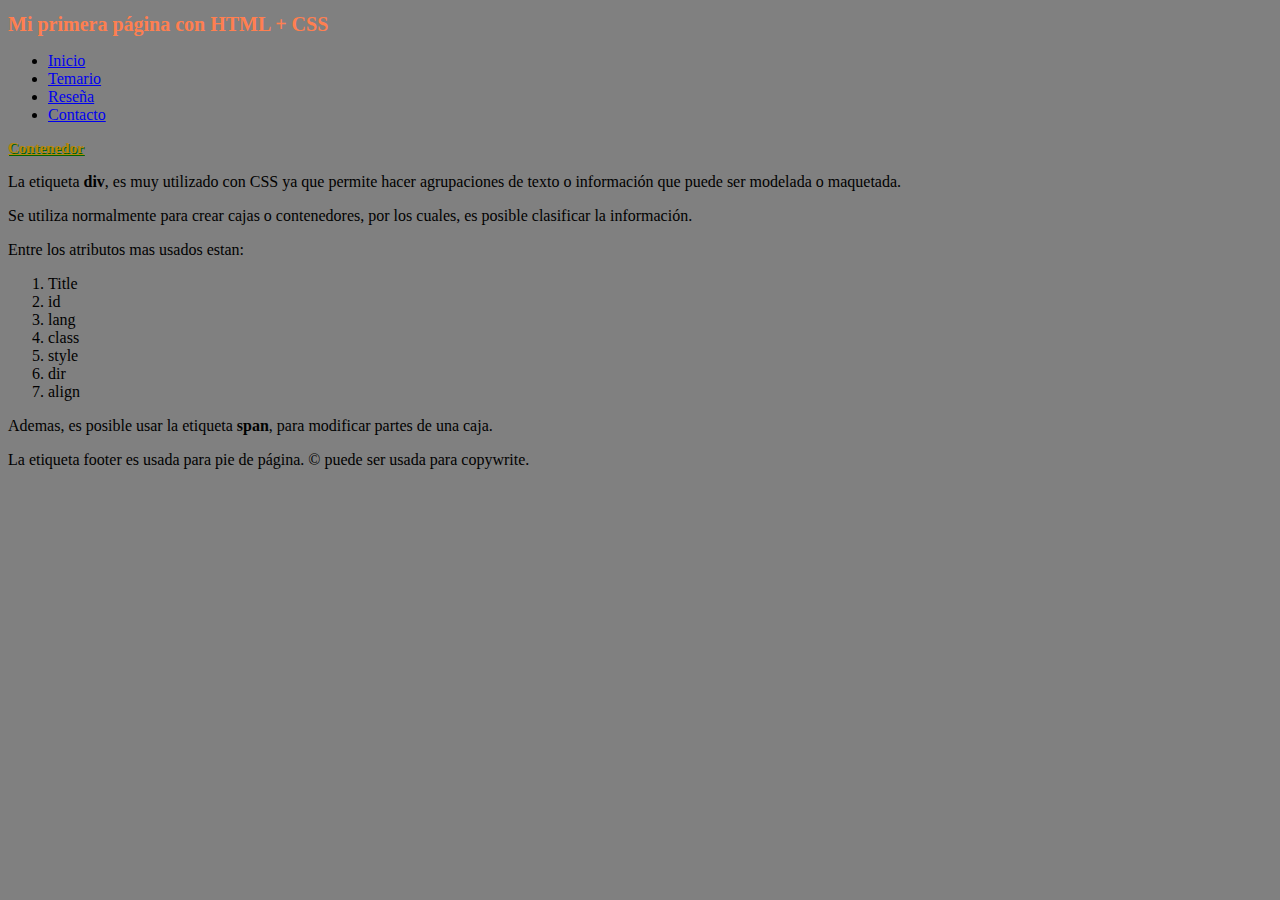
<file: CSS/Primeros_pasos/Index.html>
<!DOCTYPE html>

<html lang="es">

    <head>
        <title>HTML + CSS</title>
        <meta charset="utf-8">
        <style> 
            h2 {
                color:darkgoldenrod;
                font-size: 15px;
                text-shadow: 1px 1px 0px darkgreen;
                text-decoration: underline;
            }
        </style> <!--Segunda forma de usar CSS en el head modificando 
                     en el head las diferentes etiquetas-->
        <link rel="stylesheet" type="text/css" href="styles.css"/>
    </head>

    <body>
        <h1 style="color:coral; font-size: 20px;";>Mi primera página con HTML + CSS</h1>
            <!--Esta es la primera forma de usar CSS y la menos recomendada-->


        <ul> <!--La # es una almohadilla usada para tener un
             enlace vacío-->
            <li><a href="#">Inicio</a></li>
            <li><a href="#">Temario</a></li>
            <li><a href="#">Reseña</a></li>
            <li><a href="#">Contacto</a></li>
        </ul>
        <div id="descripcion">
            <h2>Contenedor</h2>
            <p>
            La etiqueta <strong>div</strong>, es muy utilizado con CSS ya que permite hacer
            agrupaciones de texto o información que puede ser modelada o maquetada.
            </p>
            <p>
                Se utiliza normalmente para crear cajas o contenedores, por los cuales,
                es posible clasificar la información.
            </p>
            <p>Entre los atributos mas usados estan:
                <ol>
                    <li>Title</li>
                    <li>id</li>
                    <li>lang</li>
                    <li>class</li>
                    <li>style</li>
                    <li>dir</li>
                    <li>align</li>
                </ol>
            </p>
            <p>
                Ademas, es posible usar la etiqueta <strong>span</strong>, para modificar
                partes de una caja.
            </p>
        </div>

        <footer>
            La etiqueta footer es usada para pie de página. &copy; puede ser usada para copywrite.
        </footer>
    </body>

</html>
</file>
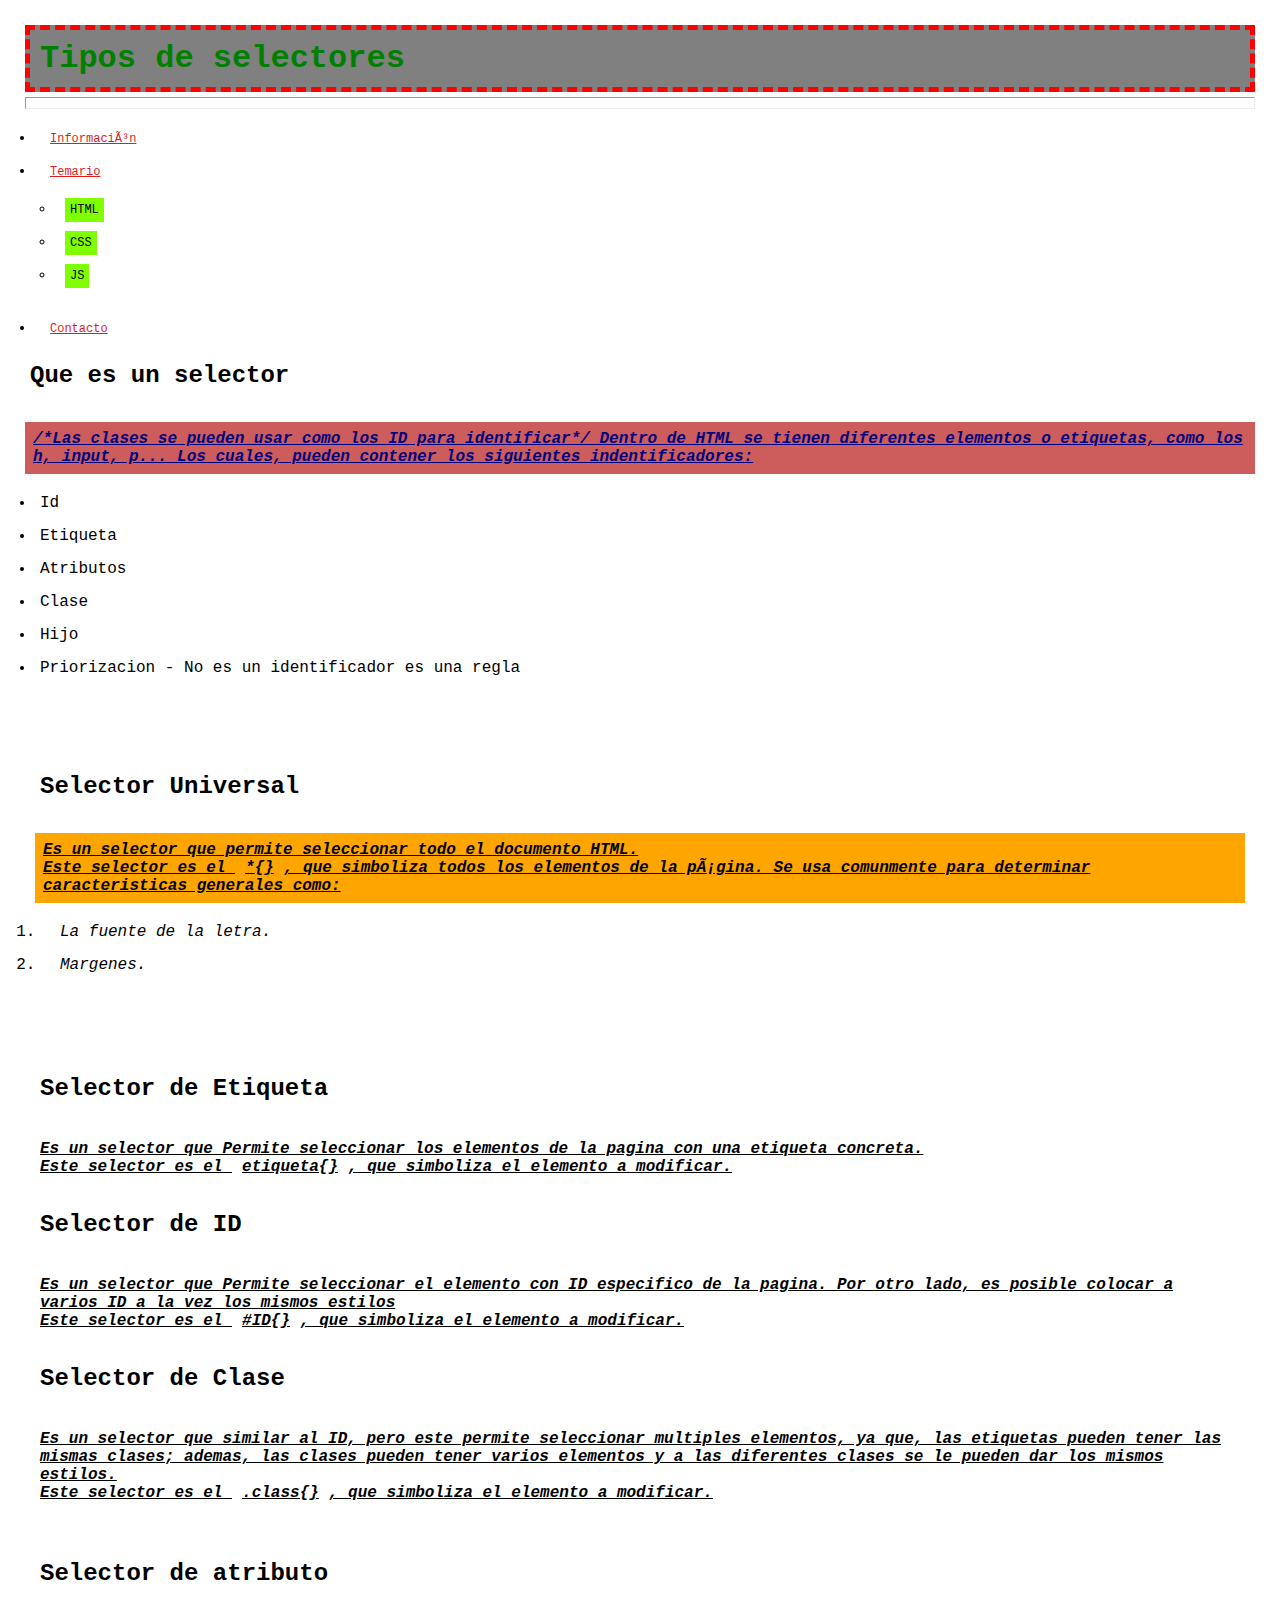
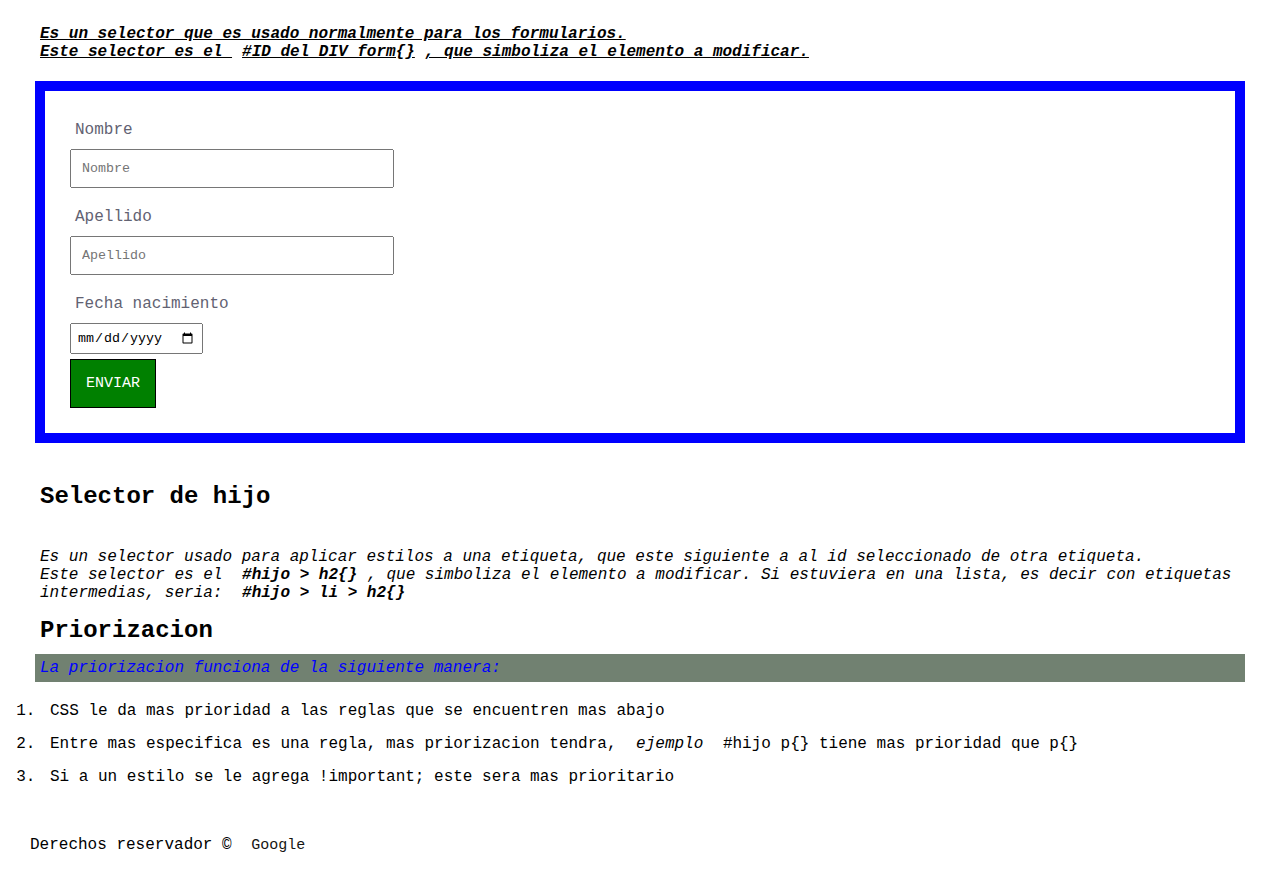
<file: CSS/Selectores/index.html>
<!DOCTYPE html>

<html lang="es">

    <head>
        <title>Selectores</title>
        <meta charset="uft-8">
        <link rel="stylesheet" type="text/css" href="styles.css">
    </head>

    <body>
        <h1 id="titulo">Tipos de selectores</h1>
        <hr/>

        <ul id="menu">
            <li><a href="https://www.w3schools.com/css/" target="_blank">Información</a></li>
            <li><a href="#">Temario</a>
                <ul>
                    <li><a href="#">HTML</a></li>
                    <li><a href="#">CSS</a></li>
                    <li><a href="#">JS</a></li>
                </ul>
            </li>
            <li><a href="#">Contacto</a></li>
        </ul>

        <h2>Que es un selector</h2>
        <br/>

        <p class="parrafo parrafo1"> /*Las clases se pueden usar como los ID para identificar*/
            Dentro de HTML se tienen diferentes elementos o etiquetas, como los h, input, p...  Los cuales,
            pueden contener los siguientes indentificadores:
            
            <ul>
                <li>Id</li>
                <li>Etiqueta</li>
                <li>Atributos</li>
                <li>Clase</li>
                <li>Hijo</li>
                <li>Priorizacion - No es un identificador es una regla</li>
            </ul>
            <br/>
        </p>
        <br/>

        <div>
        <h2>Selector Universal</h2>
        <br/>
        
        <p class="parrafo parrafo2">
            Es un selector que permite seleccionar todo el documento HTML.<br/>  
            Este selector es el <strong>*{}</strong>, que simboliza todos los elementos de la página.
            Se usa comunmente para determinar caracteristicas generales como:
            
            <ol>
                <li><em>La fuente de la letra.</em></li>
                <li><em>Margenes.</em></li>
            </ol> 
        </p>
        </div>
        <br/><br/>

        <div>
            <h2>Selector de Etiqueta</h2>
            <br/>
            
            <p class="parrafo">
                Es un selector que Permite seleccionar los elementos de la pagina con una etiqueta concreta.<br/>  
                Este selector es el <strong>etiqueta{}</strong>, que simboliza el elemento a modificar.
            </p>
            </div>

            <div id="descripcion">
                <h2>Selector de ID</h2>
                <br/>
                
                <p class="parrafo">
                    Es un selector que Permite seleccionar el elemento con ID especifico de la pagina. Por otro lado,
                    es posible colocar a varios ID a la vez los mismos estilos<br/>  
                    Este selector es el <strong>#ID{}</strong>, que simboliza el elemento a modificar.
                    </ol> 
                </p>
            </div>

            <div id="explicacion">
                <h2>Selector de Clase</h2>
                <br/>
                
                <p class="parrafo">
                    Es un selector que similar al ID, pero este permite seleccionar multiples elementos, ya que, las etiquetas
                    pueden tener las mismas clases; ademas, las clases pueden tener varios elementos y a las diferentes clases
                    se le pueden dar los mismos estilos.<br/>  
                    Este selector es el <strong>.class{}</strong>, que simboliza el elemento a modificar.
                    </ol> 
                </p>
            </div>
            <br/>

            <div id="usuario">

                <h2>Selector de atributo</h2>
                <br/>
                
                <p class="parrafo">
                    Es un selector que es usado normalmente para los formularios.<br/>  
                    Este selector es el <strong>#ID del DIV form{}</strong>, que simboliza el elemento a modificar.
                    </ol> 
                </p>

                <form>
                    <label for="nombre">Nombre</label>
                    <input type="text" name="nombre" placeholder="Nombre"/>
                    <label for="apellido">Apellido</label>
                    <input type="text" name="apellido" placeholder="Apellido"/>
                    <label for="calendario">Fecha nacimiento</label>
                    <input type="date" name="calendario"/>
                    <input type="submit" value="enviar">
                </form>
            </div>

            <div id="hijo">

                <h2>Selector de hijo</h2>
                <br/>
                
                <p class="parrafo">
                    Es un selector usado para aplicar estilos a una etiqueta, que este siguiente a
                    al id seleccionado de otra etiqueta.<br/>  
                    Este selector es el <strong>#hijo > h2{}</strong>, que simboliza el elemento a modificar.
                    Si estuviera en una lista, es decir con etiquetas intermedias, seria: <strong>#hijo > li > h2{}</strong>    
                </ol> 
                </p>

                <h2>Priorizacion</h2>
                
                <p id="priori">La priorizacion funciona de la siguiente manera:
                    <ol>
                        <li>CSS le da mas prioridad a las reglas que se encuentren mas abajo</li>
                        <li>Entre mas especifica es una regla, mas priorizacion tendra, <em>ejemplo</em>
                        #hijo p{} tiene mas prioridad que p{}</li>
                        <li>Si a un estilo se le agrega !important; este sera mas prioritario</li>
                    </ol>
                </p>

            </div>
        
            <footer>Derechos reservador &copy; <a href="https://www.google.com/?gws_rd=ssl" target="_blank">Google</a></footer>
    </body>


</html>
</file>
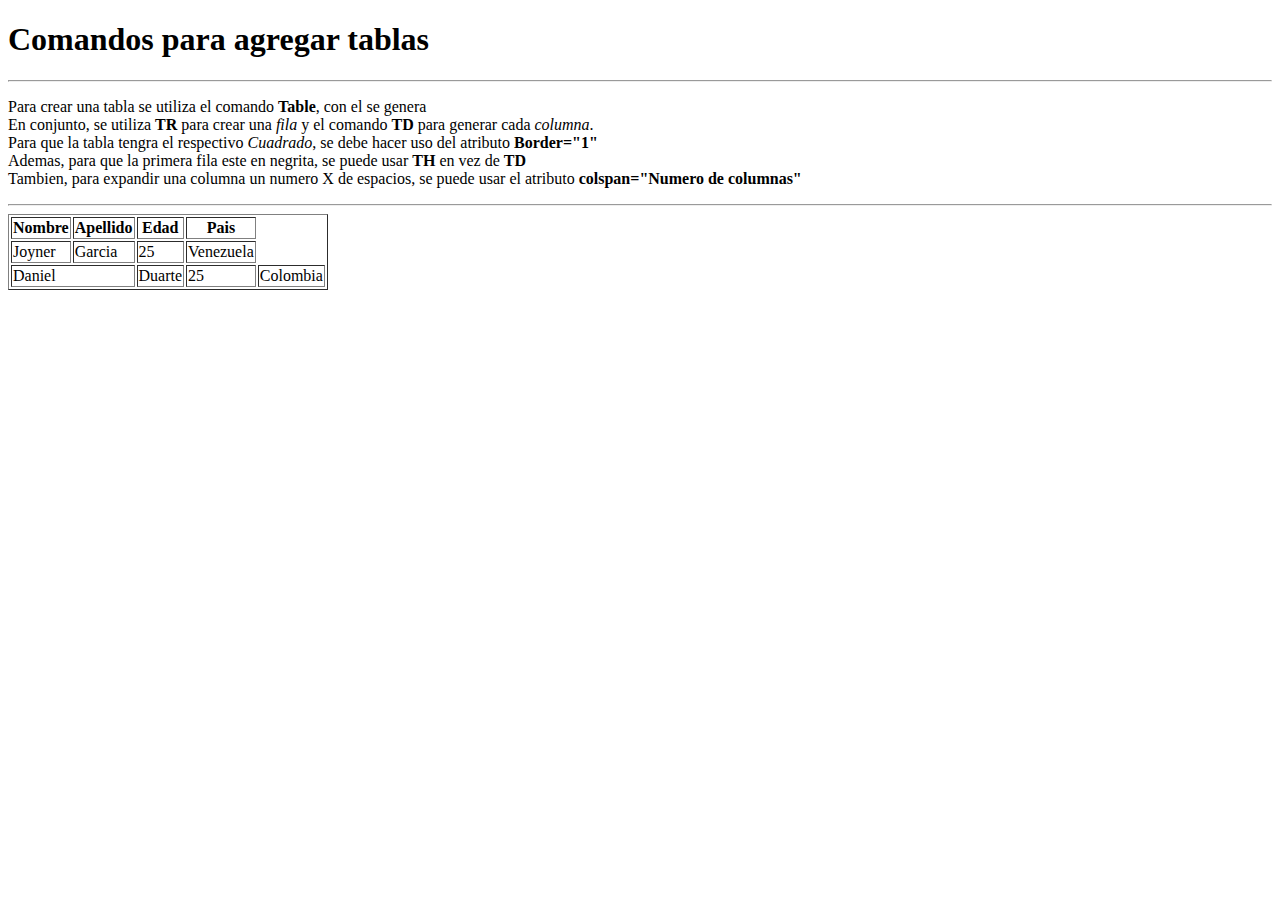
<file: Agregar_Tabla.html>
<!DOCTYPE html>

<html lang="es">

    <head>
        <title>Agregar tabla</title>
    </head>

    <body font="Arial" aria-setsize="10">

        <h1>Comandos para agregar tablas</h1>
        <hr/>

        <p>Para crear una tabla se utiliza el comando <strong>Table</strong>, con el se genera
        <br/>
           En conjunto, se utiliza <strong>TR</strong> para crear una <i>fila</i> y el comando
           <strong>TD</strong> para generar cada <em>columna</em>.
        <br/>
        Para que la tabla tengra el respectivo <i>Cuadrado</i>, se debe hacer uso del atributo 
        <strong>Border="1"</strong>
        <br/>
        Ademas, para que la primera fila este en negrita, se puede usar <strong>TH</strong> en vez
        de <strong>TD</strong>
        <br/>
        Tambien, para expandir una columna un numero X de espacios, se puede usar el atributo
        <strong>colspan="Numero de columnas"</strong>
        </p>
        <hr/>

        <table border="1">

            <tr>
                <th>Nombre</th>
                <th>Apellido</th>
                <th>Edad</th>
                <th>Pais</th>
            </tr>

            <tr>
                <td>Joyner</td>
                <td>Garcia</td>
                <td>25</td>
                <td>Venezuela</td>                
            </tr>

            <tr>
                <td colspan="2">Daniel</td>
                <td>Duarte</td>
                <td>25</td>
                <td>Colombia</td>                
            </tr>

        </table>

    </body>

</html>
</file>
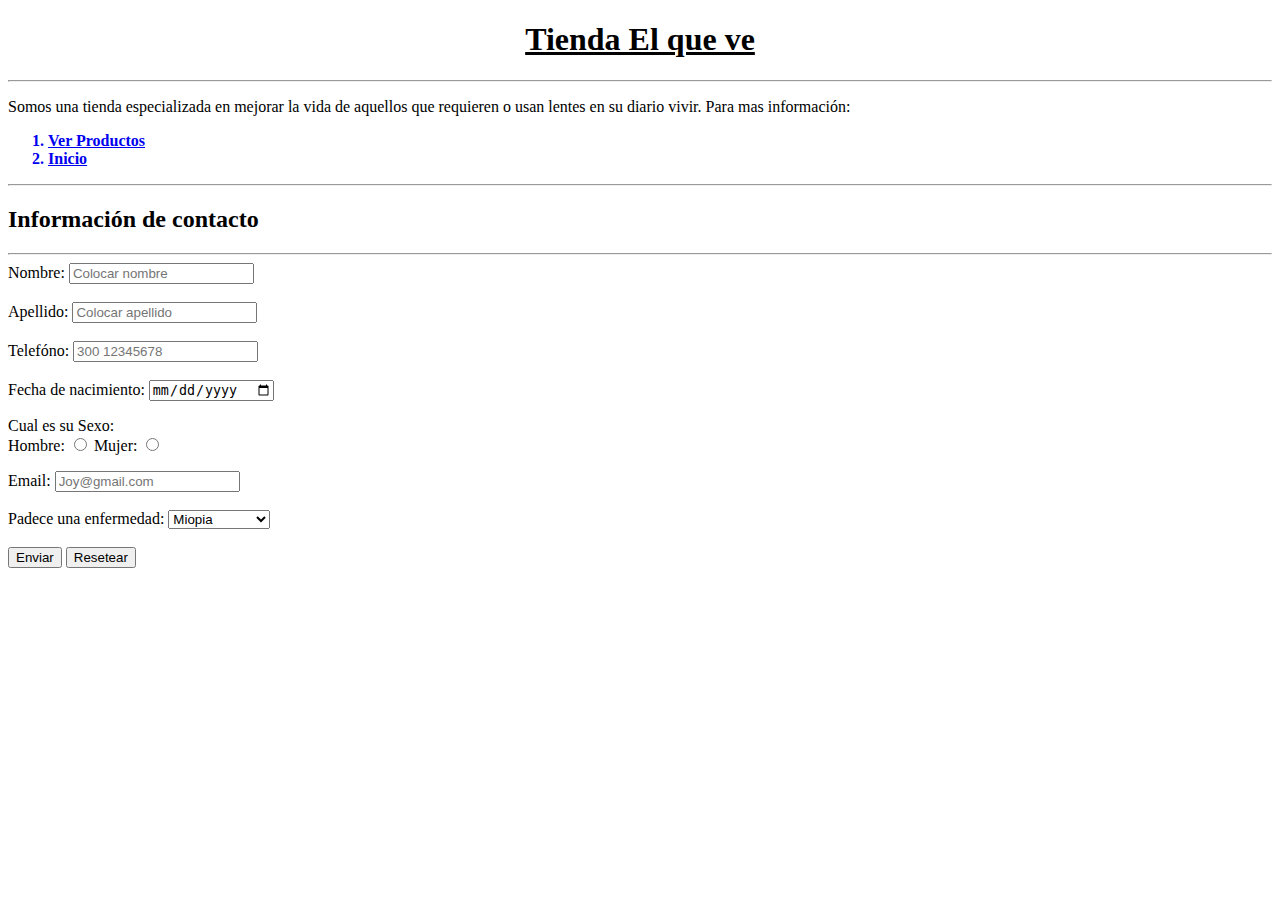
<file: Contactos.html>
<!DOCTYPE html>

<html lang="es">
    <head>
        <title>Practica</title>
    </head>

    <body>
        <font size="3"><h1 align=center><u>Tienda El que ve</u></h1></font>
        <hr/>

        <p><font size="3" align="justify">
            Somos una tienda especializada en mejorar la vida de aquellos que
            requieren o usan lentes en su diario vivir. Para mas información:
        </p></font>

        <ol>
            <a href="Lista_productos.html"><strong><li>Ver Productos</li></strong></a>
            <a href="Ejercicio_Practica.html"><strong><li>Inicio</li></strong></a>
        </ol>
        <hr/>

        <h2>Información de contacto</h2>
        <hr/>

        <form>
            <label for="Nombre">Nombre: </label>
            <input type="text" name="Nombre" value="" placeholder="Colocar nombre"
            minlength="3">
            <br/><br/>
            <label for="Apellido">Apellido: </label>
            <input type="text" name="Apellido" value="" placeholder="Colocar apellido"
            minlength="3">
            <br/><br/>
            <label for="Numero">Telefóno: </label>
            <input type="number" name="Apellido" value="" placeholder="300 12345678"
            minlength="11" maxlength="11">
            <br/><br/>
            <label for="Nacimiento">Fecha de nacimiento: </label>
            <input type="date" name="Nacimiento" value="">
            <br/>
            <p>Cual es su Sexo:<br/>
            <label for="Hombre">Hombre: </label>
            <input type="radio" name="Hombre" value="">
            <label for="Mujer">Mujer: </label>
            <input type="radio" name="Mujer" value="">
            </p>
            <label for="Email">Email: </label>
            <input type="email" name="Email" value="" placeholder="Joy@gmail.com"
            minlength="11">
            <br/><br/>
            <label for="seleccion">Padece una enfermedad:</label>
            <select name=seleccion>
                <option value="Miopia">Miopia</option>
                <option value="Presbicia">Presbicia</option>
                <option value="Astigmatismo">Astigmatismo</option>
                <option value="Daltonismo">Daltonismo</option>
            </select>
            <br/><br/>
            <input type="submit" value="Enviar">
            <input type="reset" value="Resetear">
        </form>

    </body>
</html>
</file>
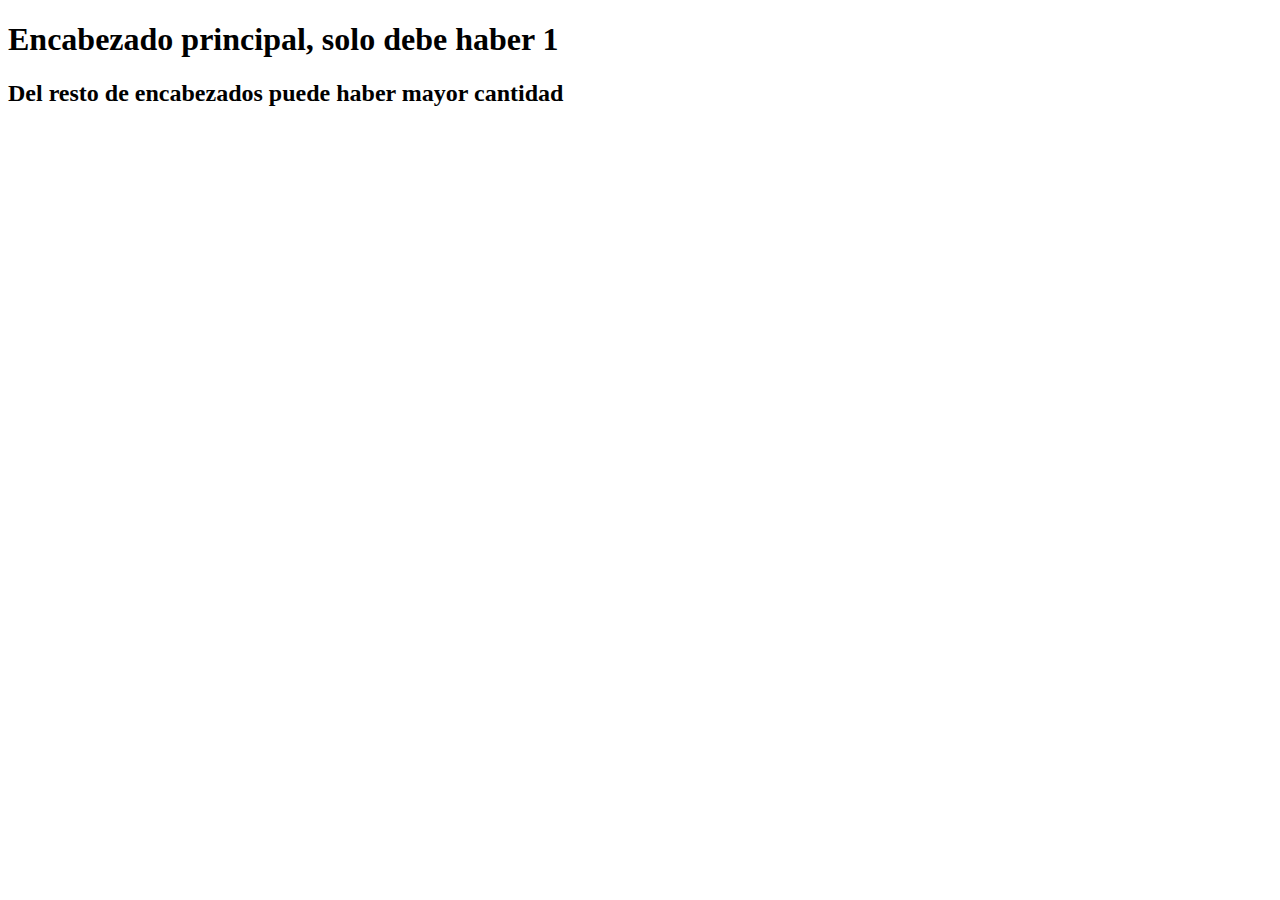
<file: Estructura.html>
<!DOCTYPE html>

<html lang="es">
    <head>
        <title>Titulo de pagina</title>
    </head>

    <body>
        <h1>Encabezado principal, solo debe haber 1</h1>
        <h2>Del resto de encabezados puede haber mayor cantidad</h2>
    </body>

</html>
</file>
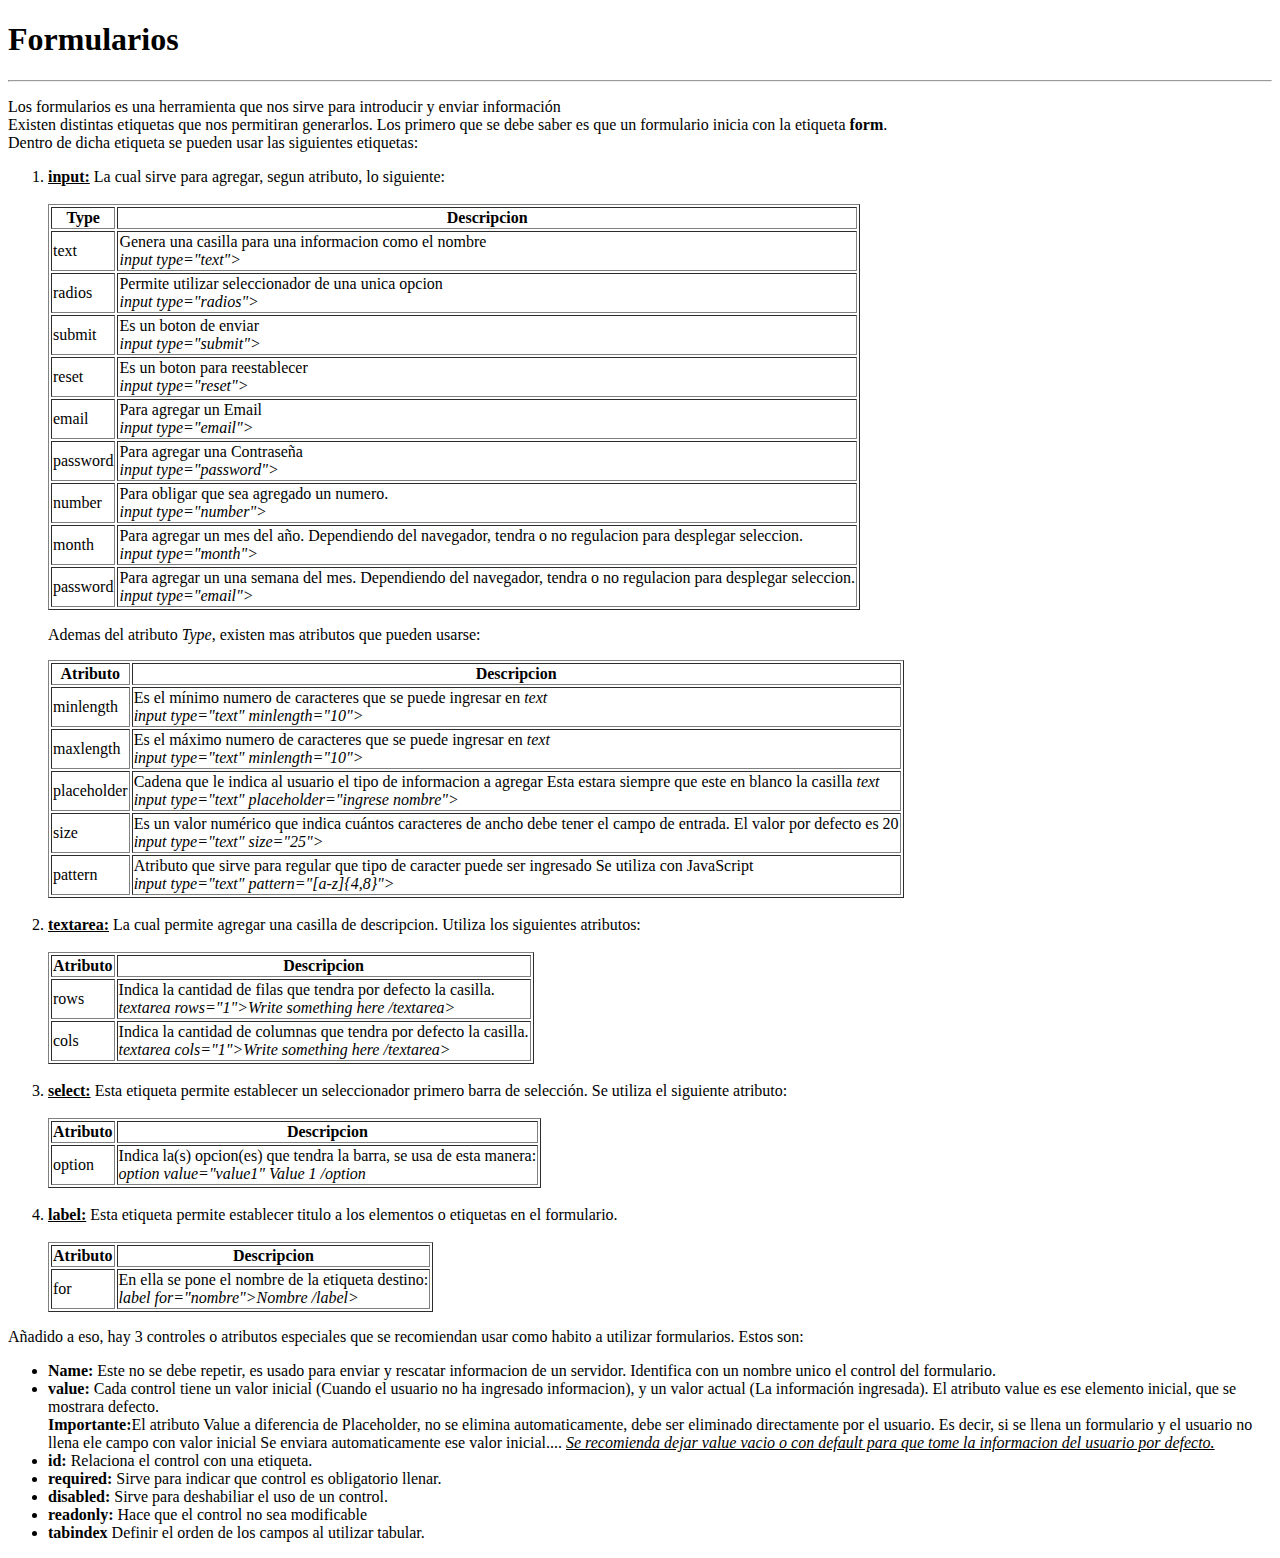
<file: Formularios.html>
<!DOCTYPE html>

<html lang="es">

    <head>
        <title>Uso Formularios</title>
    </head>

    <body>

        <h1>Formularios</h1>
        <hr/>
        <p>Los formularios es una herramienta que nos sirve para introducir y enviar información <br/>
           Existen distintas etiquetas que nos permitiran generarlos. Los primero que se debe saber
           es que un formulario inicia con la etiqueta <strong>form</strong>. <br/>
           Dentro de dicha etiqueta se pueden usar las siguientes etiquetas: <br/>
           <ol>
               <li><strong><u>input:</u></strong> La cual sirve para agregar, segun atributo, 
                lo siguiente:
                <br/><br/>

                <table border="1">
                    <tr>
                        <th>Type</th>
                        <th>Descripcion</th>
                    </tr>
                    <tr>
                        <td>text</td>
                        <td>Genera una casilla para una informacion como el nombre<br/>
                        <em>input type="text"></em>
                        </td>
                    </tr>
                    <tr>
                        <td>radios</td>
                        <td>Permite utilizar seleccionador de una unica opcion<br/>
                        <em>input type="radios"></em>
                        </td>
                    </tr>
                    <tr>
                        <td>submit</td>
                        <td>Es un boton de enviar<br/>
                        <em>input type="submit"></em>
                        </td>
                    </tr>
                        <td>reset</td>
                        <td>Es un boton para reestablecer<br/>
                        <em>input type="reset"></em>
                        </td>
                    </tr>
                    <tr>
                        <td>email</td>
                        <td>Para agregar un Email<br/>
                        <em>input type="email"></em>
                        </td>
                    </tr>
                    <tr>
                        <td>password</td>
                        <td>Para agregar una Contraseña<br/>
                        <em>input type="password"></em>
                        </td>
                    </tr>
                    <tr>
                        <td>number</td>
                        <td>Para obligar que sea agregado un numero.<br/>
                        <em>input type="number"></em>
                        </td>
                    </tr>
                    <tr>
                        <td>month</td>
                        <td>Para agregar un mes del año. Dependiendo del navegador, tendra o no regulacion para desplegar seleccion.<br/>
                        <em>input type="month"></em>
                        </td>
                    </tr>
                    <tr>
                        <td>password</td>
                        <td>Para agregar un una semana del mes. Dependiendo del navegador, tendra o no regulacion para desplegar seleccion.<br/>
                        <em>input type="email"></em>
                        </td>
                    </tr>
                </table>

                <p>Ademas del atributo <i>Type</i>, existen mas atributos que pueden usarse:</p>

                <table border="1">
                    <tr>
                        <th>Atributo</th>
                        <th>Descripcion</th>
                    </tr>
                    <tr>
                        <td>minlength</td>
                        <td>Es el mínimo numero de caracteres que se puede ingresar en <i>text</i><br/>
                        <em>input type="text" minlength="10"></em>
                        </td>
                    </tr>
                    <tr>
                        <td>maxlength</td>
                        <td>Es el máximo numero de caracteres que se puede ingresar en <i>text<br/>
                        <em>input type="text" minlength="10"></em>
                        </td>
                    </tr>
                    <tr>
                        <td>placeholder</td>
                        <td>Cadena que le indica al usuario el tipo de informacion a agregar
                            Esta estara siempre que este en blanco la casilla <i>text</i><br/>
                        <em>input type="text" placeholder="ingrese nombre"></em>
                        </td>
                    </tr>
                        <td>size</td>
                        <td>Es un valor numérico que indica cuántos caracteres de ancho debe tener 
                            el campo de entrada. El valor por defecto es 20<br/>
                        <em>input type="text" size="25"></em>
                        </td>
                    </tr>
                    </tr>
                        <td>pattern</td>
                        <td>Atributo que sirve para regular que tipo de caracter puede ser ingresado
                            Se utiliza con JavaScript<br/>
                        <em>input type="text" pattern="[a-z]{4,8}"></em>
                        </td>
                    </tr>
                </table>

                </li>

                <br/>

                <li>
                    <strong><u>textarea:</u></strong> La cual permite agregar una casilla de descripcion.
                    Utiliza los siguientes atributos:
                    <br/><br/>

                    <table border="1">
                        <tr>
                            <th>Atributo</th>
                            <th>Descripcion</th>
                        </tr>
                        <tr>
                            <td>rows</td>
                            <td>Indica la cantidad de filas que tendra por defecto la casilla.<br/>
                            <em>textarea rows="1">Write something here /textarea></em>
                            </td>
                        </tr>
                        <tr>
                            <td>cols</td>
                            <td>Indica la cantidad de columnas que tendra por defecto la casilla.<br/>
                            <em>textarea cols="1">Write something here /textarea></em>
                            </td>
                        </tr>
                    </table>
                </li>
                <br/>

                <li>
                    <strong><u>select:</u></strong> Esta etiqueta permite establecer un seleccionador primero
                    barra de selección. Se utiliza el siguiente atributo: <br/><br/>

                    <table border="1">
                        <tr>
                            <th>Atributo</th>
                            <th>Descripcion</th>
                        </tr>
                        <tr>
                            <td>option</td>
                            <td>Indica la(s) opcion(es) que tendra la barra, se usa de esta manera:<br/>
                                <em>option value="value1" Value 1 /option</em>
                            </td>
                        </tr>
                    </table>
                </li>

                <br/>

                <li>
                    <strong><u>label:</u></strong> Esta etiqueta permite establecer titulo a los elementos
                    o etiquetas en el formulario. <br/><br/>

                    <table border="1">
                        <tr>
                            <th>Atributo</th>
                            <th>Descripcion</th>
                        </tr>
                        <tr>
                            <td>for</td>
                            <td>En ella se pone el nombre de la etiqueta destino:<br/>
                                <em>label for="nombre">Nombre /label></em>
                            </td>
                        </tr>
                    </table>
                </li>

            </ol>
        </p>

        <p>Añadido a eso, hay 3 controles o atributos especiales que se 
            recomiendan usar como habito a utilizar formularios.
            Estos son:

            <ul>

                <li><strong>Name:</strong> Este no se debe repetir, es usado para enviar y rescatar informacion
                de un servidor. Identifica con un nombre unico el control del formulario. </li>
                <li><strong>value:</strong> Cada control tiene un valor inicial (Cuando el usuario no ha ingresado informacion),
                y un valor actual (La información ingresada). El atributo value es ese elemento inicial, que se mostrara 
                defecto.<br/>

                <strong>Importante:</strong>El atributo Value a diferencia de Placeholder, no se elimina automaticamente, debe ser
                eliminado directamente por el usuario. Es decir, si se llena un formulario y el usuario no llena ele campo con valor inicial
                Se enviara automaticamente ese valor inicial.... <u><i>Se recomienda dejar value vacio o con default para que tome la informacion del usuario por defecto.</i></u></li>

                <li><strong>id:</strong> Relaciona el control con una etiqueta.</li>

                <li><strong>required:</strong> Sirve para indicar que control es obligatorio llenar.</li>

                <li><strong>disabled:</strong> Sirve para deshabiliar el uso de un control.</li>

                <li><strong>readonly:</strong> Hace que el control no sea modificable</li>
                <li><strong>tabindex</strong> Definir el orden de los campos al utilizar tabular.</li>
                
            </ul>

        </p>

    </body>


</html>
</file>
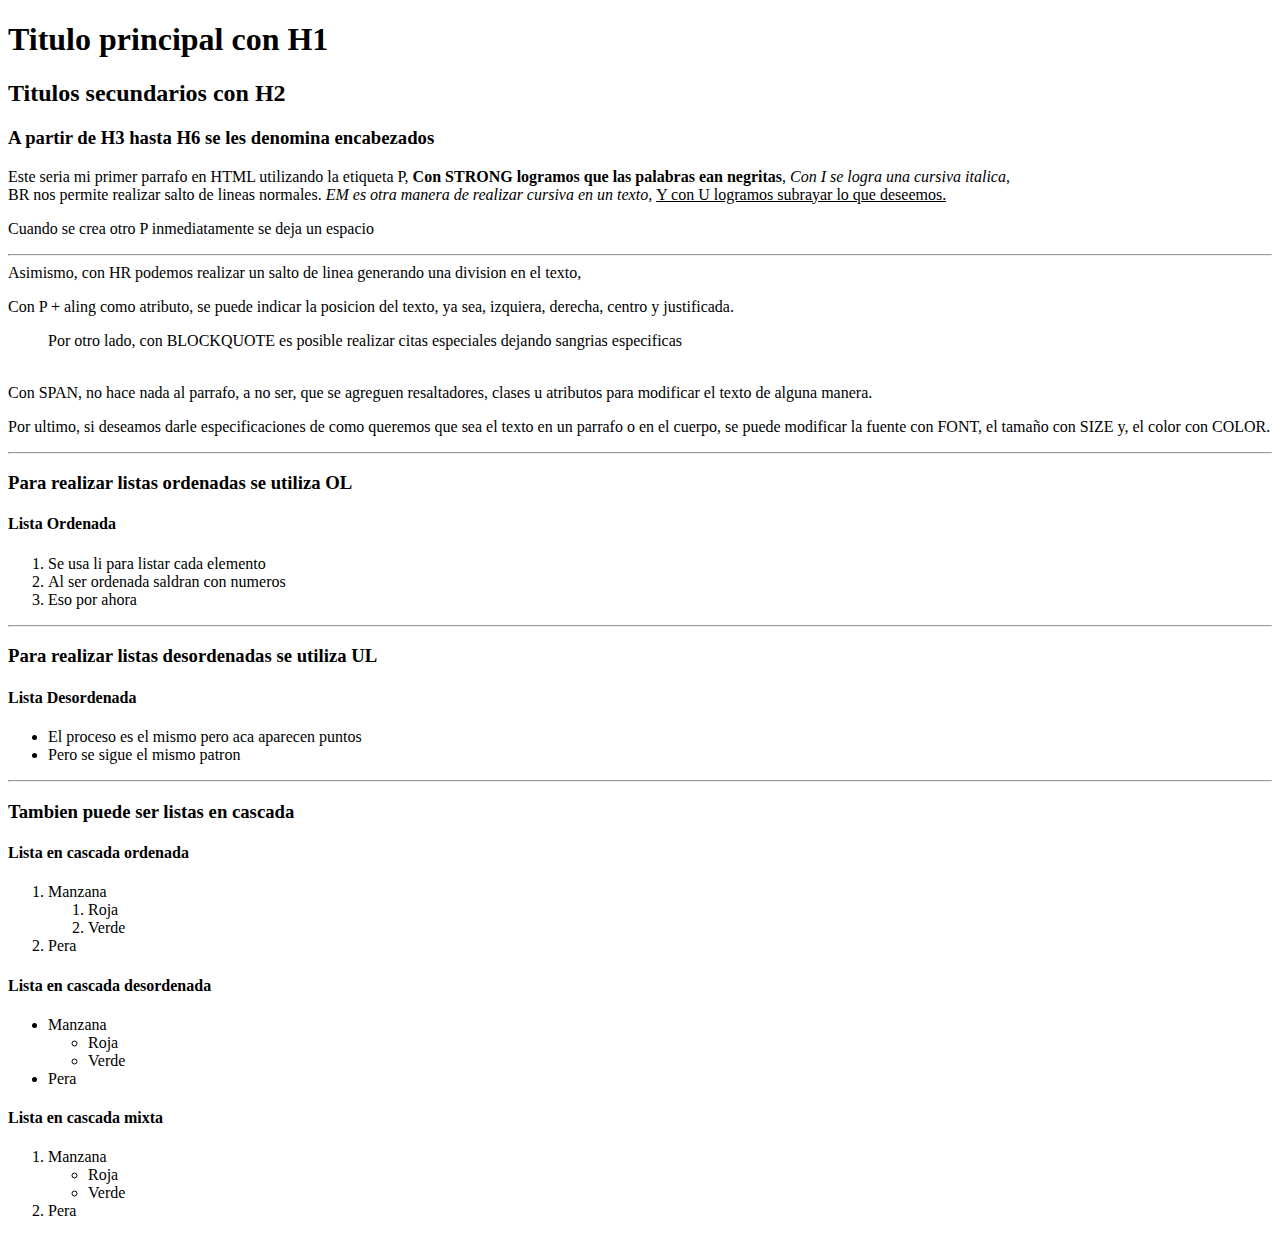
<file: Uso_Etiquetas_Texto.html>
<!DOCTYPE html>

<html>
    <head lang="es">
        <title>Titulo de pagina con Title</title>
    </head>

    <body>
        <h1>Titulo principal con H1</h1>
        <h2>Titulos secundarios con H2</h2>
        <h3>A partir de H3 hasta H6 se les denomina encabezados</h3>

        <p>Este seria mi primer parrafo en HTML utilizando la etiqueta P, 
            <strong>Con STRONG logramos que las palabras ean negritas</strong>, 
            <i>Con I se logra una cursiva italica</i>,
            
            <br/> 
            
            BR nos permite realizar salto de lineas normales.
            <em>EM es otra manera de realizar cursiva en un texto, </em>
            <u>Y con U logramos subrayar lo que deseemos.</u>
        </p>

        <p>Cuando se crea otro P inmediatamente se deja un espacio
            <hr/>
            Asimismo, con HR podemos realizar un salto de linea generando una division en el texto, 
        </p>

        <p aling="center">
            Con P + aling como atributo, se puede indicar la posicion del texto, ya sea, izquiera,
            derecha, centro y justificada.
            <blockquote>Por otro lado, con BLOCKQUOTE es posible realizar citas especiales
                dejando sangrias especificas
            </blockquote>
            <br/>
            <span id="resaltado" class="rojo amarillo">Con SPAN, no hace nada al parrafo, a no ser, que
                se agreguen resaltadores, clases u atributos para modificar el texto de alguna manera.
            </span> 
        </p>

        <p aling="justificada" font="Arial" size="4" color="blue">
            Por ultimo, si deseamos darle especificaciones de como queremos que sea el texto en un
            parrafo o en el cuerpo, se puede modificar la fuente con FONT, el tamaño con SIZE y,
            el color con COLOR.
        </p>

        <hr/>

        <h3>Para realizar listas ordenadas se utiliza OL</h3>
        <h4>Lista Ordenada</h4>
        
        <ol>
            <li>Se usa li para listar cada elemento</li>
            <li>Al ser ordenada saldran con numeros</li>
            <li>Eso por ahora</li>
        </ol>

        <hr/>

        <h3>Para realizar listas desordenadas se utiliza UL</h3>
        <h4>Lista Desordenada</h4>

        <ul>

            <li>El proceso es el mismo pero aca aparecen puntos</li>
            <li>Pero se sigue el mismo patron</li>
        </ul>

        <hr/>

        <h3>Tambien puede ser listas en cascada</h3>
        <h4>Lista en cascada ordenada</h4>

        <ol>
            <li>Manzana</li>
            <ol>
                <li>Roja</li>
                <li>Verde</li>
            </ol>
            <li>Pera</li>
        </ol>

        <h4>Lista en cascada desordenada</h4>
        
        <ul>
            <li>Manzana</li>
            <ul>
                <li>Roja</li>
                <li>Verde</li>
            </ul>
            <li>Pera</li>
        </ul>

        <h4>Lista en cascada mixta</h4>
        
        <ol>
            <li>Manzana</li>
            <ul>
                <li>Roja</li>
                <li>Verde</li>
            </ul>
            <li>Pera</li>
        </ol>

    </body>


</html>
</file>
<file: CSS/Primeros_pasos/styles.css>
body{
    background: gray;/*Para colocar un fondo */
}  /*Esta es la tercera forma y la mas recomendada de realizar
     una maquetación con CSS*/
</file>
<file: CSS/Selectores/styles.css>
/*
############## SELECTORES ##########
*/

/*Selector Universal: Simboliza todos los elementos dentro de la pagina WEB
Se usa para determinar consideraciones generales*/
*{
    font-family: 'Courier New', Courier, monospace; /*Se agregan varias, en caso de que en el equipo no exista alguna*/
    margin: 5px; /*Para aplicar margenes generales*/ 
    padding: 5px; /*Margenes interiores algunos elementos, como las listas*/
}

/*Selector de Equiqueta: Permite seleccionar los elementos de la pagina con una etiqueta concreta*/
h1{
    background: red;
    color: white;
    padding: 10px;
}

a{
    color: black;
    background: chartreuse; /*Cambiar color del fondo*/
    text-decoration: none; /*Para deshabilitar decoraciones*/
    font-size: 12px; /*Cambiar tamaño de letra*/
}

footer a{/*Esto se llama selectores compuestos, dentro de una etiqueta modificar otras*/
    font-size: 15px;
    color:rgb(22, 22, 19);
    background: none;

}

/*Selector de ID: Permite seleccionar la etiqueta con el ID correspondiente*/
#descripcion
#titulo /*Para aplicar mismos estilos a varios ID a la vez*/
{
    font-family: Arial, Helvetica, sans-serif;
    border: 5px solid wheat; /*Realizar un borde solido*/
    padding: 15px;
}

#titulo{
    color:green;
    background: grey;
    border: 5px dashed red; /*Realizar un borde Punteado*/
}
/*Selector de Clase*/
.parrafo{
    font-style: italic; /*Cambiar el estilo de la letra*/
    text-decoration: underline; /*Para colocar una linea por debajo del texto*/
    font-weight: bold; /*Para colocar en negrita*/
}
.parrafo1, .parrafo2{
    background-color: indianred;
    color:navy;
    padding: 8px;
}

.parrafo2{
    background-color: orange;
    color: black;
}

/*Selector de Atributo; es usado principalmente por formularios*/
/*Selector de atributo, escoger dentro de una entrada un atributo especifico*/

#usuario form /*Aqui se esta usando selector de ID + selector de etiqueta*/
{
    color: rgb(98, 98, 114);
    border: 10px solid blue; 
    margin-top: 15px; /*Para colocar al texto tantos espacios debajo del anterior*/
    margin-bottom: 15px; /*Para colocar al texto tantos espacios encima del siguiente parrafo*/
    padding: 20px;
}

#usuario form * /*Se esta tomando a todos los elementos del formulario con el selector universal*/
{
    display:block; /*Para que los elementos se comporten como texto o como un bloque*/
                    /*Con block cada elemento tiene una linea para el solo*/
}

input[type="text"]{ /*Se usa el selector de atributo para el input con tipo texto*/
    margin-bottom: 15px;
    padding: 10px;
    width: 300px;
}
input[type="submit"]{ /*Se usa el selector de atributo para el input con tipo texto*/
    background: green;
    color: white;
    padding: 15px;
    font-size: 15px;
    text-transform: uppercase;/*Cambiar de mayuscula a minuscula*/
    border: 1px solid black;
    cursor: pointer; /*Para que cuando se coloque el raton encima cambie el cursos a una mano señalando*/
}

/*SELECTOR HIJO: Para aplicar los estilos a la etiqueta que este despues de la que tiene el ID seleccionado
                 Para este caso, se agrega li > para que solo tome la primera lista y no la sublista*/

#menu > li > a{
    color: rgb(223, 29, 29);
    background: none; /*Cambiar color del fondo*/
    text-decoration: underline; /*Para deshabilitar decoraciones*/
    font-size: 12px; /*Cambiar tamaño de letra*/
}

#hijo > p{
    text-decoration: none;
    font-weight:normal;
}

/*PRIORIZACION: CSS le da prioridad a las reglas que esten mas abajo*/

#hijo > #priori{
    color: blue;
    font-style: italic;
    font-weight: lighter;
    background-color: burlywood;
}

#priori{
    color: coral;
    background-color: rgb(113, 129, 113) !important;
}
</file>
